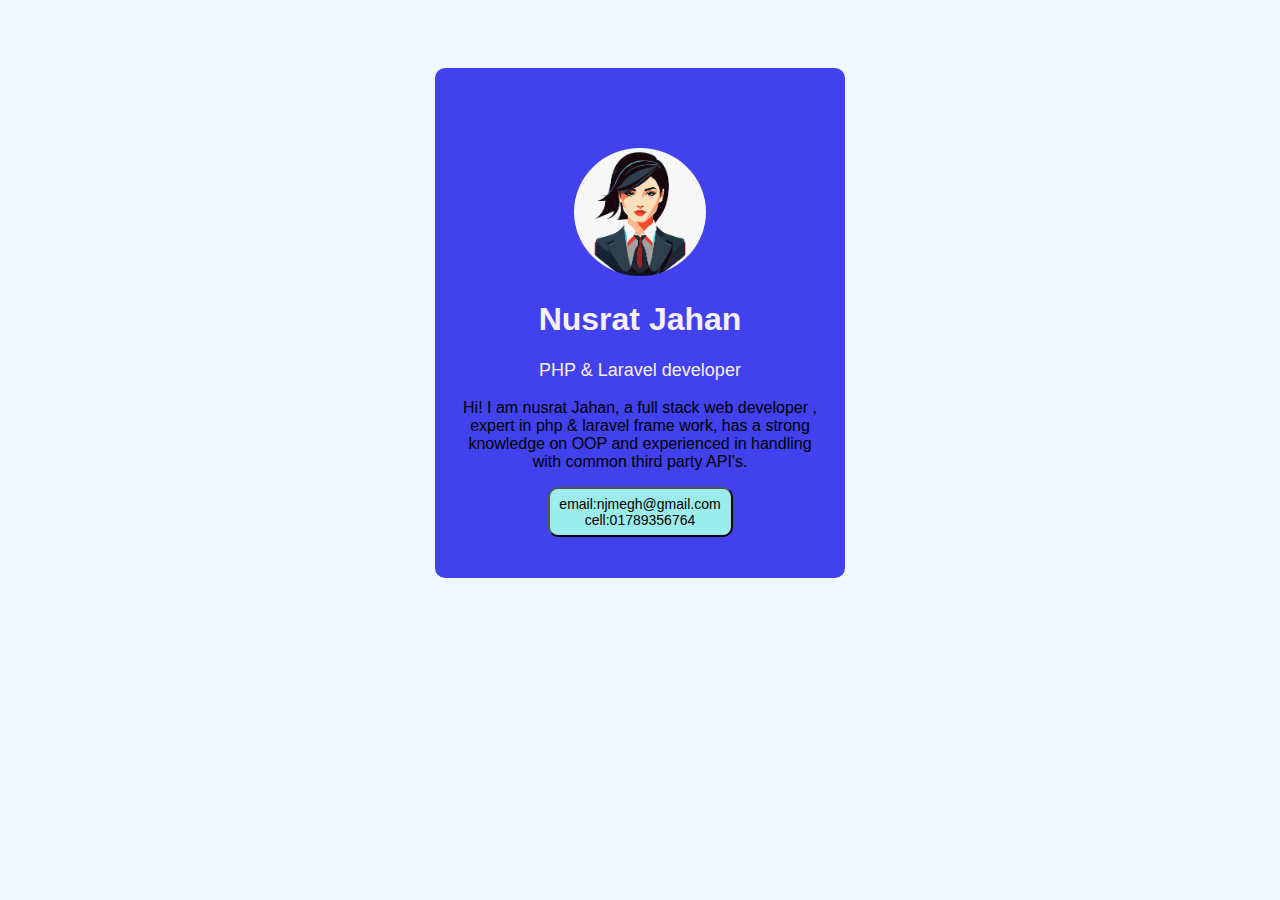
<file: Profile_Card/index.html>
<!DOCTYPE html>
<html lang="en">
<head>
    <meta charset="UTF-8">
    <meta name="viewport" content="width=device-width, initial-scale=1.0">
    <title>Document</title>
    <link rel="stylesheet" href="css/style.css">
</head>
<body>
   <div class="card">
<div class="image">
   <img src="image for card.png" alt=""class="img">
<H1 class="name"> Nusrat Jahan</H1>
<p class="title">PHP & Laravel developer</p>
<div class="description"></div>
<p>Hi! I am nusrat Jahan, a full stack web developer , expert in php & laravel frame work, has a strong knowledge on OOP and experienced in handling with common third party API's.</p>
</div>
   <button class="button">email:njmegh@gmail.com
                          cell:01789356764
   </button>
    
</div>
</body>
</html>
</file>
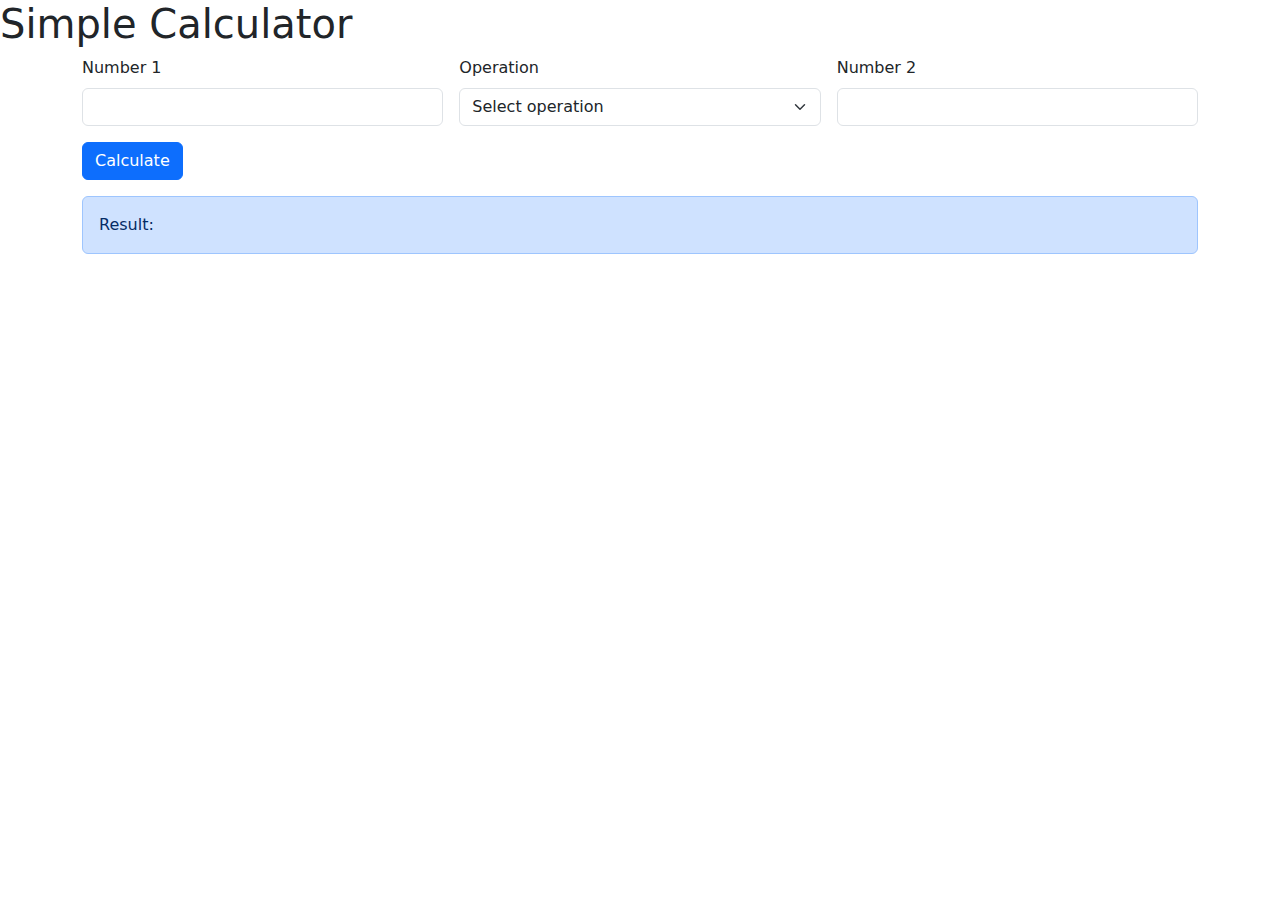
<file: calculator/Calculator.html>
<!doctype html>
<html lang="en">
  <!DOCTYPE html>
<html lang="en">
<head>
  <meta charset="utf-8">
  <meta name="viewport" content="width=device-width, initial-scale=1">
  <title>calculator</title>
  <link rel="stylesheet" href="https://cdn.jsdelivr.net/npm/bootstrap@5.3.2/dist/css/bootstrap.min.css">
</head>
<body>
  <h1>Simple Calculator</h1>
  <div class="container">
    <form class="row g-3">
      <div class="col-md-4">
        <label for="number1" class="form-label">Number 1</label>
        <input type="number" class="form-control" id="number1">
      </div>
      <div class="col-md-4">
        <label for="operation" class="form-label">Operation</label>
        <select class="form-select" aria-label="Default select example" id="operation">
          <option selected>Select operation</option>
          <option value="addition">Addition (+)</option>
          <option value="subtraction">Subtraction (-)</option>
          <option value="multiplication">Multiplication (*)</option>
          <option value="division">Division (/)</option>
        </select>
      </div>
      <div class="col-md-4">
        <label for="number2" class="form-label">Number 2</label>
        <input type="number" class="form-control" id="number2">
      </div>
      <div class="col-md-2 mt-3">
        <button type="button" class="btn btn-primary" onclick="calculate()">Calculate</button>
      </div>
      <div class="col-md-10"></div>
    </form>
    <div class="result alert alert-primary mt-3" role="alert">
      Result: <span class="resultValue"></span>
    </div>
  </div>
  <script src="https://cdn.jsdelivr.net/npm/bootstrap@5.3.2/dist/js/bootstrap.min.js"></script>
  <script src="Calculator.js"></script> 
</html>
</file>
<file: Profile_Card/css/style.css>
body{
    background-color: aliceblue;
    text-align:center ;
    font-family:Arial, Helvetica, sans-serif;
}


.card{
    background-color: rgb(65, 65, 238);
    border-radius: 10px;
    display:inline-block;
    justify-content: center;
    height: 470px;
    width: 370px;
    padding: 20px;
    margin-top: 60px;
    margin-bottom: 60px;
    box-shadow: 0 10px 20px rgba(0, 0, 0, .1px);
    

}
.img{
   border-radius: 100%;
   margin-top: 60px;
   height: 128px;
   width: 132px;
}
 .name{
    color: #f6f0f0;
}
.title{
    color: #f6f0f0;
    font-size:18px ;
}
 .description{
    font-size: 14px;
    margin-left: 65px;
    margin-right: 65px;
    color: beige;
    margin-top: 16px;
 }   
.button{
background: rgb(155, 236, 236);
height: 50px;
width:50%; 
border-radius: 10px;
font-size: 14px;
color:black;
}
.button:hover{
  color: rgb(37, 81, 83);  
  background: #f6f0f0;
  transition: all 300ms linear;
  cursor: pointer;
}
</file>
